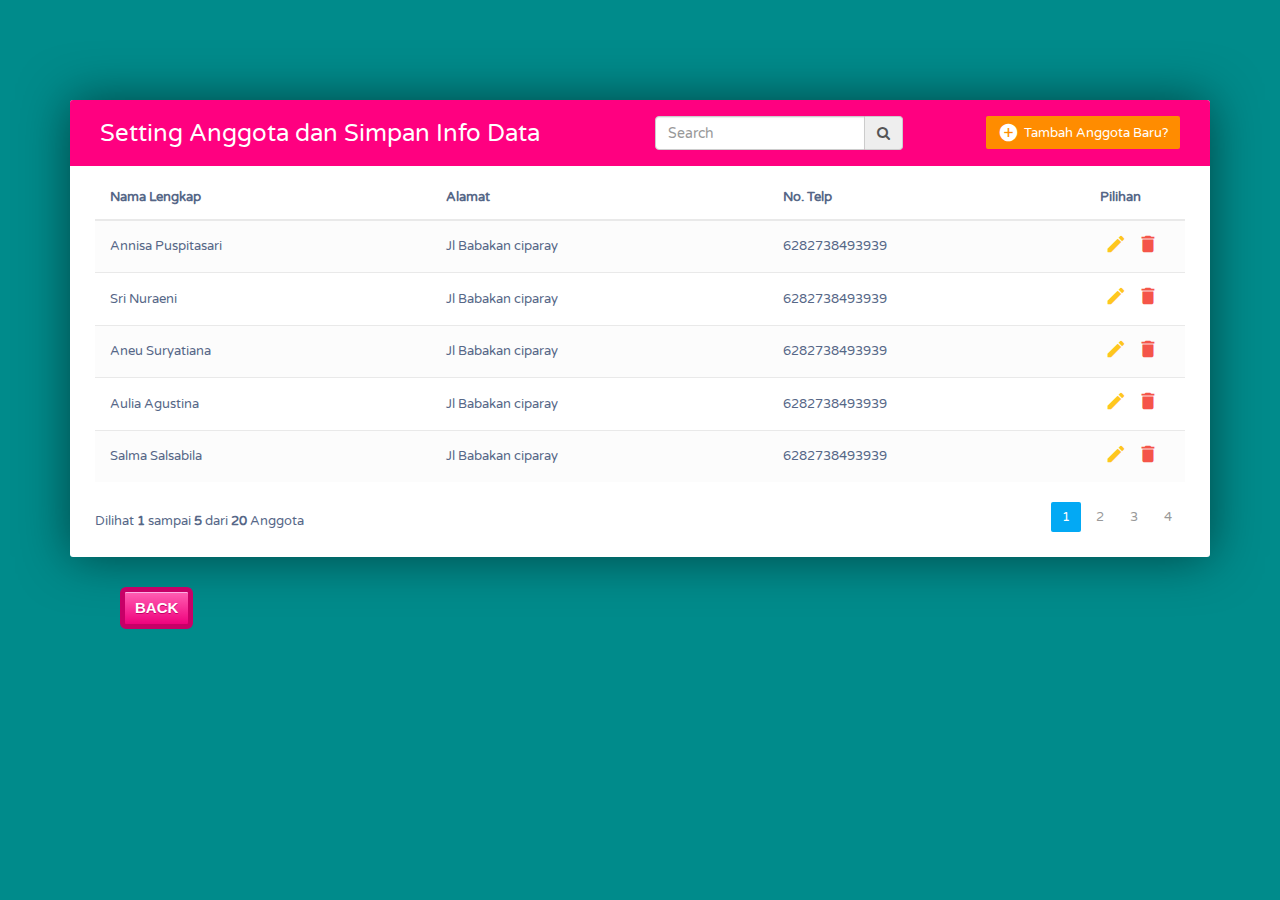
<file: info_anggota.html>
<!DOCTYPE html>
<html lang="en">
<head>
    <meta charset="utf-8">
    <meta http-equiv="X-UA-Compatible" content="IE=edge">
    <meta name="viewport" content="width=device-width, initial-scale=1">
    <title>Pengatur angoota</title>

    <!-- CRUD pake bootstrap buat datebase ngatur data karyawan -->
    <link rel="stylesheet" href="https://fonts.googleapis.com/css?family=Roboto|Varela+Round">
    <link rel="stylesheet" href="https://fonts.googleapis.com/icon?family=Material+Icons">
    <link rel="stylesheet" href="https://maxcdn.bootstrapcdn.com/font-awesome/4.7.0/css/font-awesome.min.css">
    <link rel="stylesheet" href="https://maxcdn.bootstrapcdn.com/bootstrap/3.3.7/css/bootstrap.min.css">
    <script src="https://ajax.googleapis.com/ajax/libs/jquery/1.12.4/jquery.min.js"></script>
    <script src="https://maxcdn.bootstrapcdn.com/bootstrap/3.3.7/js/bootstrap.min.js"></script>

<!--    css native-->
    <style type="text/css">
        body {
            color: #566787;

          background: darkcyan;

            font-family: 'Varela Round', sans-serif;
            font-size: 13px;
        }
        .myAlert-top{
            position: fixed;
            top: 5px;
            left:2%;
            width: 96%;
        }
        .table-wrapper {
            background: #fff;
            padding: 20px 25px;
            margin: 30px 0;
            border-radius: 3px;
            box-shadow: 0 2px 2px cyan;
        }
        .table-title {
            padding-bottom: 15px;
            background: #FF0080;
            color: #fff;
            padding: 16px 30px;
            margin: -20px -25px 10px;
            border-radius: 3px 3px 0 0;
        }
        .table-title h2 {
            margin: 5px 0 0;
            font-size: 24px;
        }
        .table-title .btn-group {
            float: right;
        }
        .table-title .btn {
            color: #fff;
            float: right;
            font-size: 13px;
            border: none;
            min-width: 50px;
            border-radius: 2px;
            border: none;
            outline: none !important;
            margin-left: 10px;
        }
        .table-title .btn i {
            float: left;
            font-size: 21px;
            margin-right: 5px;
        }
        .table-title .btn span {
            float: left;
            margin-top: 2px;
        }
        table.table tr th, table.table tr td {
            border-color: #e9e9e9;
            padding: 12px 15px;
            vertical-align: middle;
        }
        <!-- table.table tr th:first-child { -->
             <!-- width: 60px; -->
             <!-- } -->
        table.table tr th:last-child {
            width: 100px;
        }
        table.table-striped tbody tr:nth-of-type(odd) {
            background-color: #fcfcfc;
        }
        table.table-striped.table-hover tbody tr:hover {
            background: #f5f5f5;
        }
        table.table th i {
            font-size: 13px;
            margin: 0 5px;
            cursor: pointer;
        }
        #spnSearch{
            cursor: pointer;
        }
        table.table td:last-child i {
            opacity: 0.9;
            font-size: 22px;
            margin: 0 5px;
        }
        table.table td a {
            font-weight: bold;
            color: #566787;
            display: inline-block;
            text-decoration: none;
            outline: none !important;
        }
        table.table td a:hover {
            color: #2196F3;
        }
        table.table td a.edit {
            color: #FFC107;
        }
        table.table td a.delete {
            color: #F44336;
        }
        table.table td i {
            font-size: 19px;
        }
        table.table .avatar {
            border-radius: 50%;
            vertical-align: middle;
            margin-right: 10px;
        }
        .pagination {
            float: right;
            margin: 0 0 5px;
        }
        .pagination li a {
            border: none;
            font-size: 13px;
            min-width: 30px;
            min-height: 30px;
            color: #999;
            margin: 0 2px;
            line-height: 30px;
            border-radius: 2px !important;
            text-align: center;
            padding: 0 6px;
        }
        .pagination li a:hover {
            color: #666;
        }
        .pagination li.active a, .pagination li.active a.page-link {
            background: #03A9F4;
        }
        .pagination li.active a:hover {
            background: #0397d6;
        }
        .pagination li.disabled i {
            color: #ccc;
        }
        .pagination li i {
            font-size: 16px;
            padding-top: 6px
        }
        .hint-text {
            float: left;
            margin-top: 10px;
            font-size: 13px;
        }
        /* Custom checkbox */
        .custom-checkbox {
            position: relative;
        }
        .custom-checkbox input[type="checkbox"] {
            opacity: 0;
            position: absolute;
            margin: 5px 0 0 3px;
            z-index: 9;
        }
        .custom-checkbox label:before{
            width: 18px;
            height: 18px;
        }
        .custom-checkbox label:before {
            content: '';
            margin-right: 10px;
            display: inline-block;
            vertical-align: text-top;
            background: white;
            border: 1px solid #bbb;
            border-radius: 2px;
            box-sizing: border-box;
            z-index: 2;
        }
        .custom-checkbox input[type="checkbox"]:checked + label:after {
            content: '';
            position: absolute;
            left: 6px;
            top: 3px;
            width: 6px;
            height: 11px;
            border: solid #000;
            border-width: 0 3px 3px 0;
            transform: inherit;
            z-index: 3;
            transform: rotateZ(45deg);
        }
        .custom-checkbox input[type="checkbox"]:checked + label:before {
            border-color: #03A9F4;
            background: #03A9F4;
        }
        .custom-checkbox input[type="checkbox"]:checked + label:after {
            border-color: #fff;
        }
        .custom-checkbox input[type="checkbox"]:disabled + label:before {
            color: #b8b8b8;
            cursor: auto;
            box-shadow: none;
            background: #ddd;
        }
        /* Modal styles */

        .modal {
            text-align: center;
            padding: 0!important;
        }

        .modal:before {
            content: '';
            display: inline-block;
            height: 100%;
            vertical-align: middle;
            margin-right: -4px;
        }

        .modal-dialog {
            display: inline-block;
            text-align: left;
            vertical-align: middle;
        }

        .modal .modal-dialog {
            max-width: 400px;
        }
        .modal .modal-header, .modal .modal-body, .modal .modal-footer {
            padding: 20px 30px;
        }
        .modal .modal-content {
            border-radius: 3px;
        }
        .modal .modal-footer {
            background: #ecf0f1;
            border-radius: 0 0 3px 3px;
        }
        .modal .modal-title {
            display: inline-block;
        }
        .modal .form-control {
            border-radius: 2px;
            box-shadow: none;
            border-color: #dddddd;
        }
        .modal textarea.form-control {
            resize: vertical;
        }
        .modal .btn {
            border-radius: 2px;
            min-width: 100px;
        }
        .modal form label {
            font-weight: normal;
        }
        @media (max-width:1200px){
            .table-title .col-sm-12 {
                width:25%;
            }
        }
        @media (max-width:767px){
            .table-title .col-sm-12 {
                width:100%;
            }
            .table-title .btn{
                width: 100%;
                margin-top: 10px;
            }
        }
        @media (max-width:360px){
        <!-- .hint-text -->
        <!-- { -->
        <!-- display:none; -->
        <!-- } -->
            [id^=deleteEmployeeModa] .modal .modal-header, .modal .modal-body, .modal .modal-footer {
                padding: 20px 20px;
            }
        }
        .myButton {
    border: 5px solid #c70067;
    margin-left: 120px;
    box-shadow:inset 0px 1px 0px 0px #fbafe3;
    background:linear-gradient(to bottom, #ff5bb0 5%, #ef027d 100%);
    background-color:#ff5bb0;
    border-radius:6px;
    display:inline-block;
    cursor:pointer;
    color:#ffffff;
    font-family:Arial;
    font-size:15px;
    font-weight:bold;
    padding:5px 10px;
    text-decoration:none;
    text-transform: uppercase;
    text-shadow:0px 1px 0px #c70067;
}
.myButton:hover {
    background:linear-gradient(to bottom, #ef027d 5%, #ff5bb0 100%);
    background-color:#ef027d;
}
.myButton:active {
    position:relative;
    top:1px;
}
    </style>
    <script type="text/javascript">
        var data;
        var ActivePageNumber = 1;
        var PageSize = 5;
        var PageTo;
        var PageFrom;
        var rowCount;
        var MaxId = 0 ;
        var SuccessTime = 3000;
        $(document).ready(function(){
            console.log($(window).width() + 'x' + $(window).height());
            data =
                [
                    {"id":2,"name":"Annisa Puspitasari","profession":"Jl Babakan ciparay","age":+6282738493939}
                    ,{"id":3,"name":"Sri Nuraeni","profession":"Jl Babakan ciparay","age":+6282738493939}
                    ,{"id":4,"name":"Aneu Suryatiana","profession":"Jl Babakan ciparay","age":+6282738493939}
                    ,{"id":5,"name":"Aulia Agustina","profession":"Jl Babakan ciparay","age":+6282738493939}
                    ,{"id":6,"name":"Salma Salsabila","profession":"Jl Babakan ciparay","age":+6282738493939}
                    ,{"id":7,"name":"Nisrina Nada","profession":"Jl Babakan ciparay","age":+6282738493939}
                    ,{"id":8,"name":"Riksa Paradila Pasa","profession":"Jl Babakan ciparay","age":+6282738493939}
                    ,{"id":9,"name":"Hilman Taris M","profession":"Jl Babakan ciparay","age":+6282738493939}
                    ,{"id":10,"name":"Fauzi Ladzuardi","profession":"Jl Babakan ciparay","age":+6282738493939}
                    ,{"id":11,"name":"M. Ariq Akbar","profession":"Jl Babakan ciparay","age":+6282738493939}
                    ,{"id":12,"name":"M. Rasyid Fadhlurrahman","profession":"Jl Babakan ciparay","age":+6282738493939}
                    ,{"id":13,"name":"M. Fadil","profession":"Jl Babakan ciparay","age":+6282738493939}
                    ,{"id":14,"name":"Faza Nur Fa'izi","profession":"Software Consultant","age":+6282738493939}
                    ,{"id":15,"name":"Zeptian Ricky Maulana M","profession":"Jl Babakan ciparay","age":+6282738493939}
                    ,{"id":16,"name":"Gilang M. Arsy","profession":"Jl Babakan ciparay","age":+6282738493939}
                    ,{"id":17,"name":"M Fajar","profession":"Jl Babakan ciparay","age":+6282738493939}
                    ,{"id":18,"name":"Ihsan Muttaqin","profession":"Jl Babakan ciparay","age":+62082738493939}
                    ,{"id":19,"name":"Nenden Nurkhasanah","profession":"Jl Babakan ciparay","age":+6282738493939}
                    ,{"id":20,"name":"Rahma Gustianingsih","profession":"Jl Babakan ciparay","age":+6282738493939}
                    ,{"id":21,"name":"Muflih Abdul Ghoni","profession":"Jl Babakan ciparay","age":+6282738493939}
                ];
            getByText();

        });

        function fncPagingClick(anchor)
        {
            $('#ulPagination .active').removeClass('active');
            $(anchor).parent().addClass('active');
            ActivePageNumber = parseInt($(anchor).text());
            fnPagination(ActivePageNumber);
        }

        function getIndexOf(el) {
            for (var i=0; i<data.length; i++){
                if(data[i].id==el){
                    return i;
                }
            }
            return -1;
        }

        function Bind(myData){
            $("#tblEmployee tbody tr").remove();
            if(myData.length > 0){
                $('#tblEmployee tfoot').hide();
                $('#divPaging').show();

                $.each(myData, function(key, val) {
                    var tr=$('<tr></tr>');
                    var id;
                    $.each(val, function(k, v){
                        if(k != 'id'){
                            $('<td>'+v+'</td>').appendTo(tr);
                        }
                        else{
                            id = v;
                            MaxId = Math.max(id,MaxId);
                        }
                    });
                    $('<td><a href="#editEmployeeModal" onclick="fncEdit(\''+id+'\')" class="edit" data-toggle="modal"><i class="material-icons" data-toggle="tooltip" title="" data-original-title="Edit"></i></a><a href="#deleteEmployeeModal'+id+'" class="delete" data-toggle="modal"><i class="material-icons" data-toggle="tooltip" title="" data-original-title="Delete"></i></a><div id="deleteEmployeeModal'+id+'" class="modal fade"><div class="modal-dialog"><div class="modal-content"><div class="modal-header"><h4 class="modal-title">Delete Employee</h4><button type="button" class="close" data-dismiss="modal" aria-hidden="true">×</button>                     </div>                     <div class="modal-body">                                             <p>Are you sure you want to delete these Records?</p>                         <p class="text-warning"><small>This action cannot be undone.</small></p></div><div class="modal-footer"><input type="button" class="btn btn-default" data-dismiss="modal" value="Cancel"><input type="button" class="btn btn-danger" onclick="fncDelete(\''+id+'\')" value="Delete"> </div> </div></div> </div></td>').appendTo(tr);
                    tr.appendTo('#tblEmployee tbody');
                });
                rowCount = $('#tblEmployee >tbody >tr').length;
                fnPagination(ActivePageNumber);
                var Page = Math.ceil(parseInt(rowCount) / PageSize);
                $("#bTotal").text(rowCount);
                if(Page > 0){
                    $("#ulPagination li").remove();
                    for(var i=1;i<= Page;i++){
                        var ul = $('#ulPagination');
                        $('<li class="page-item '+((i == ActivePageNumber) ? "active" : "")+'"><a href="javascript:void(0)" onclick="fncPagingClick(this)" class="page-link">'+i+'</a></li>').appendTo(ul);
                    }
                }
            }
            else
            {
                $('#tblEmployee tfoot').show();
                $('#divPaging').hide();
            }
        }

        function fnPagination(num)
        {
            PageFrom = ((num - 1) * PageSize);
            PageTo = PageFrom + PageSize;
            PageTo = (PageTo > rowCount) ? rowCount : PageTo;
            $("#bFrom").text((PageFrom+1));
            $("#bTo").text(PageTo);
            $("#tblEmployee tbody tr").hide();
            $('#tblEmployee tr:gt('+(PageFrom)+'):lt('+PageSize+')').show(100);
        }

        function onlyNumbers(evt) {
            var evtobj = window.event ? event : evt;
            var charCode = evtobj.charCode ? evtobj.charCode : evtobj.keyCode;
            if (charCode > 47 && charCode < 58 || charCode == 43 || charCode == 45 || charCode == 32 || charCode == 8 || charCode == 9 || charCode == 2 || charCode == 3 || charCode == 14 || charCode == 15 || charCode == 46 || charCode == 36 || charCode == 35)
                return true;
            else
                return false;
        }

        function showMessage(msg)
        {
            $(".myAlert-top").show(800);
            $("#spnMsg").text(msg);
            setTimeout(function(){
                $(".myAlert-top").hide(800);
            }, SuccessTime);
        }

        function getByText(){
            var txt = $('#txtSearch').val();
            if(txt != null && txt != 'undefined' && txt.trim() != '')
            {
                var search = [];
                for (var i=0; i<data.length; i++){
                    if(data[i].name.toLowerCase().includes(txt.toLowerCase()) || txt.toLowerCase().includes(data[i].name.toLowerCase()) || data[i].profession.toLowerCase().includes(txt.toLowerCase()) || txt.toLowerCase().includes(data[i].profession.toLowerCase())){
                        search.unshift(data[i])
                    }
                }
                Bind(search);
            }
            else{
                Bind(data);
            }
            $("#txtSearch").blur();
        }

        function BindEnter(event){
            if (event.which == 13 || event.keyCode == 13) {
                getByText();
            }
        }

        function fncUpdate(index){
            event.preventDefault();
            data[index].name = $('#txtEditName').val();
            data[index].profession = $('#txtEditProfession').val();
            data[index].age = $('#txtEditAge').val();
            $('#editEmployeeModal').modal('toggle');
            $('#editEmployeeModal input:text').val('');
            showMessage('row updated successfully.');
            getByText();
        }

        function fncEdit(id){
            var index = getIndexOf(id);
            if(index > -1)
            {
                $('#txtEditName').val(data[index].name);
                $('#txtEditProfession').val(data[index].profession);
                $('#txtEditAge').val(data[index].age);
                $('#editform').attr('onSubmit','fncUpdate(\''+index+'\')');
            }
        }

        function fncAdd(){
            event.preventDefault();
            if ( $("#txtName").val().length > 0 )    {
                data.unshift(
                    {"id":(MaxId+1),"name":$('#txtName').val(),"profession":$('#txtProfession').val(),"age":$('#txtAge').val()}
                );
                ActivePageNumber = 1;
                $('#addEmployeeModal').modal('toggle');
                $('#addEmployeeModal input:text').val('');
                showMessage('row added successfully.');
                getByText();
            }
        }

        function fncDelete(val,modal){
            event.preventDefault();
            var index = getIndexOf(val);
            if(index > -1)
            {
                data.splice(index, 1);
                $('#deleteEmployeeModal'+val).modal('hide');
                $('body').removeClass('modal-open');
                $('.modal-backdrop').remove();
                showMessage('row deleted successfully.');
                getByText();
            }
        }
    </script>
</head>
<body>
<div class="container" style="margin-top: 70px;">
    <div class="table-wrapper" style="box-shadow: 0 0 50px rgba(0,0,0,.5);">
        <div class="table-title">
            <div class="row">
                <div class="col-sm-6">
                    <h2>Setting Anggota dan Simpan Info Data</h2>
                </div>
                <div class="col-sm-3">
                    <div class="input-group">
                        <input type="text" id="txtSearch" class="form-control" onkeydown="Javascript: if (event.keyCode==13) getByText();" placeholder="Search"/>
                        <span onclick="getByText()" id="spnSearch" class="input-group-addon">
                            <i class="fa fa-search"></i>
                        </span>
                    </div>
                </div>
                <div class="col-lg-3 col-sm-12">
                    <a href="#addEmployeeModal" class="btn btn-success" data-toggle="modal" style="background-color: #FF8C00"><i class="material-icons"></i> <span>Tambah Anggota Baru?</span></a>
                </div>
            </div>
        </div>
        <div class="table-responsive">
            <table id="tblEmployee" class="table table-striped table-hover">
                <thead style="color: #566787; font-style: bold;">
                <tr>
                    <th>Nama Lengkap</th>
                    <th>Alamat</th>
                    <th>No. Telp</th>
                    <th>Pilihan</th>
                </tr>
                </thead>
                <tbody>
                </tbody>
                <tfoot>
                <tr>
                    <th colspan="4">

                        <div class="alert alert-danger">No records available</div>

                    </th>
                </tr>
                </tfoot>
            </table>
        </div>
        <div class="clearfix" id='divPaging'>
            <div class="row">
                <div class="col-lg-6 col-sm-12">
                    <div class="hint-text">Dilihat <b id="bFrom">5</b> sampai <b id="bTo">5</b> dari <b id="bTotal">25</b> Anggota</div>
                </div>

                <div class="col-lg-6 col-sm-12">
                    <ul id='ulPagination' class="pagination">
                    </ul>
                </div>
            </div>
        </div>

    </div>
</div>
<!-- Edit Modal HTML -->
<div id="addEmployeeModal" class="modal fade">
    <div class="modal-dialog">
        <div class="modal-content">
            <form onsubmit="fncAdd()">
                <div class="modal-header">
                    <h4 class="modal-title">Tambah Anggota?</h4>
                    <button type="button" class="close" data-dismiss="modal" aria-hidden="true">×</button>
                </div>
                <div class="modal-body">
                    <div class="form-group">
                        <label>Nama Lengkap</label>
                        <input type="text" id="txtName" class="form-control" required="">
                    </div>
                    <div class="form-group">
                        <label>Alamat</label>
                        <input type="text" id="txtProfession"  class="form-control" required="" >
                    </div>
                    <div class="form-group">
                        <label>No. Telp</label>
                        <input type="text" class="form-control" id="txtAge"  required="" maxlength="13" onkeypress="return onlyNumbers(event);" >
                    </div>
                </div>
                <div class="modal-footer">
                    <input type="button" class="btn btn-default" data-dismiss="modal" value="Cancel">
                    <input type="submit" class="btn btn-success" value="Add">
                </div>
            </form>
        </div>
    </div>
</div>
<!-- Edit Modal HTML -->
<div id="editEmployeeModal" class="modal fade">
    <div class="modal-dialog">
        <div class="modal-content">
            <form id='editform'>
                <div class="modal-header">
                    <h4 class="modal-title">Edit Anggota</h4>
                    <button type="button" class="close" data-dismiss="modal" aria-hidden="true">×</button>
                </div>
                <div class="modal-body">
                    <div class="form-group">
                        <label>Nama Lengkap</label>
                        <input type="text" id="txtEditName" class="form-control" required="">
                    </div>
                    <div class="form-group">
                        <label>Alamat</label>
                        <input type="text" id="txtEditProfession"  class="form-control" required="" >
                    </div>
                    <div class="form-group">
                        <label>No. Telp</label>
                        <input type="text" class="form-control" id="txtEditAge"  required="" maxlength="13" onkeypress="return onlyNumbers(event);" >
                    </div>
                </div>
                <div class="modal-footer">
                    <input type="button" class="btn btn-default" data-dismiss="modal" value="Cancel">
                    <input type="submit" class="btn btn-info" value="Save">
                </div>
            </form>
        </div>
    </div>
</div>
<div class="myAlert-top alert alert-success" style="display:none">
    <strong>Success!</strong> <span id="spnMsg"></span>
</div>

<div class="back"><a href="data.html" class="myButton">back</a></div>
</body></html>
</file>
